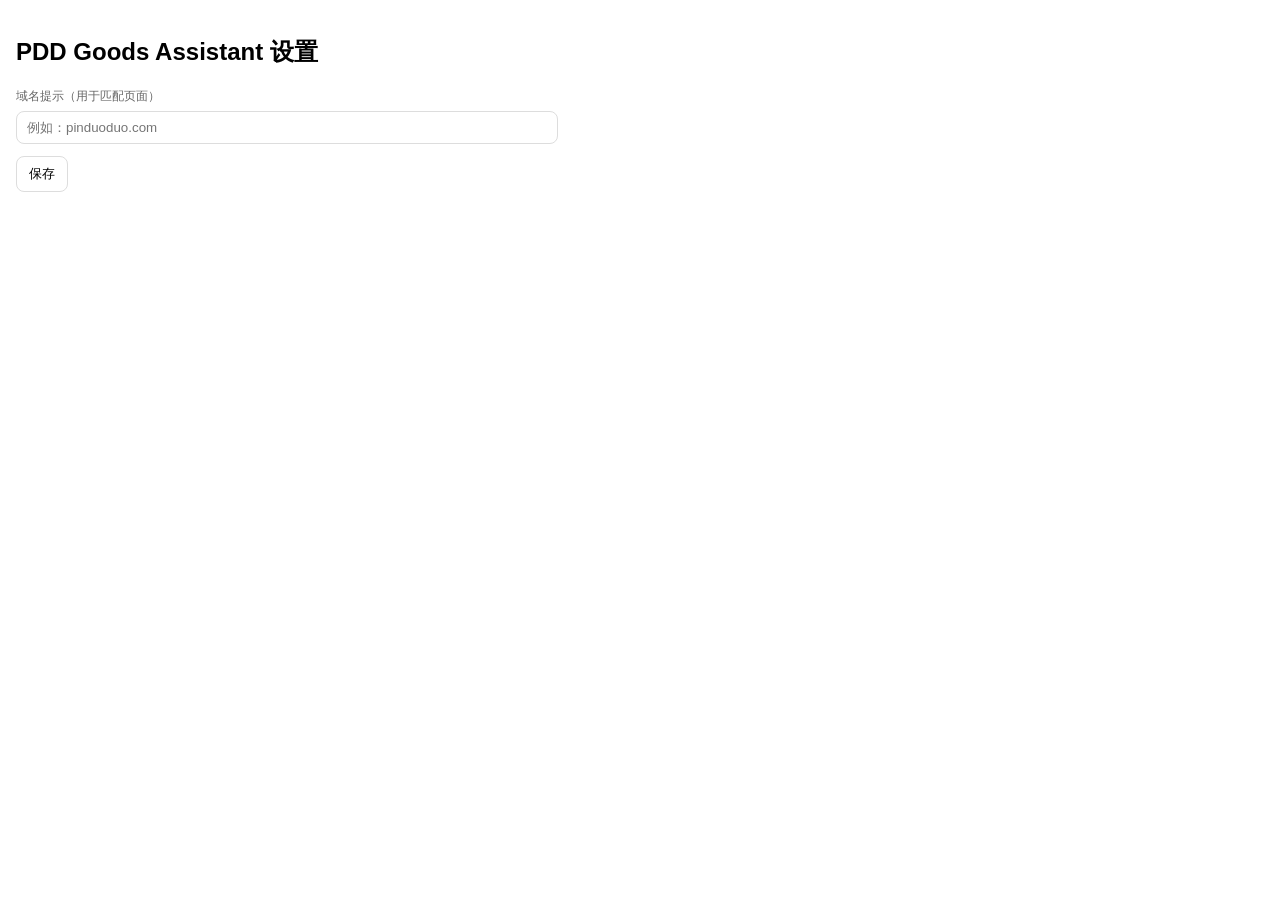
<file: src/options/options.html>
<!doctype html>
<html lang="zh-CN">
  <head>
    <meta charset="UTF-8" />
    <meta name="viewport" content="width=device-width, initial-scale=1.0" />
    <title>PDD 助手设置</title>
    <style>
      body {
        font-family: -apple-system, BlinkMacSystemFont, "Segoe UI", Roboto, "Helvetica Neue", Arial, "PingFang SC",
          "Noto Sans CJK SC", "Microsoft YaHei", sans-serif;
        margin: 0;
        padding: 16px;
      }
      .row {
        margin-bottom: 12px;
      }
      label {
        display: block;
        font-size: 12px;
        color: #666;
        margin-bottom: 6px;
      }
      input {
        width: 100%;
        max-width: 520px;
        padding: 8px 10px;
        border: 1px solid #ddd;
        border-radius: 8px;
      }
      button {
        padding: 8px 12px;
        border: 1px solid #ddd;
        border-radius: 8px;
        background: #fff;
        cursor: pointer;
      }
      .hint {
        margin-top: 10px;
        font-size: 12px;
        color: #666;
      }
    </style>
  </head>
  <body>
    <h2>PDD Goods Assistant 设置</h2>
    <div class="row">
      <label for="pddDomainHint">域名提示（用于匹配页面）</label>
      <input id="pddDomainHint" placeholder="例如：pinduoduo.com" />
    </div>
    <button id="btnSave">保存</button>
    <div id="hint" class="hint"></div>

    <script type="module" src="./options.js"></script>
  </body>
</html>
</file>
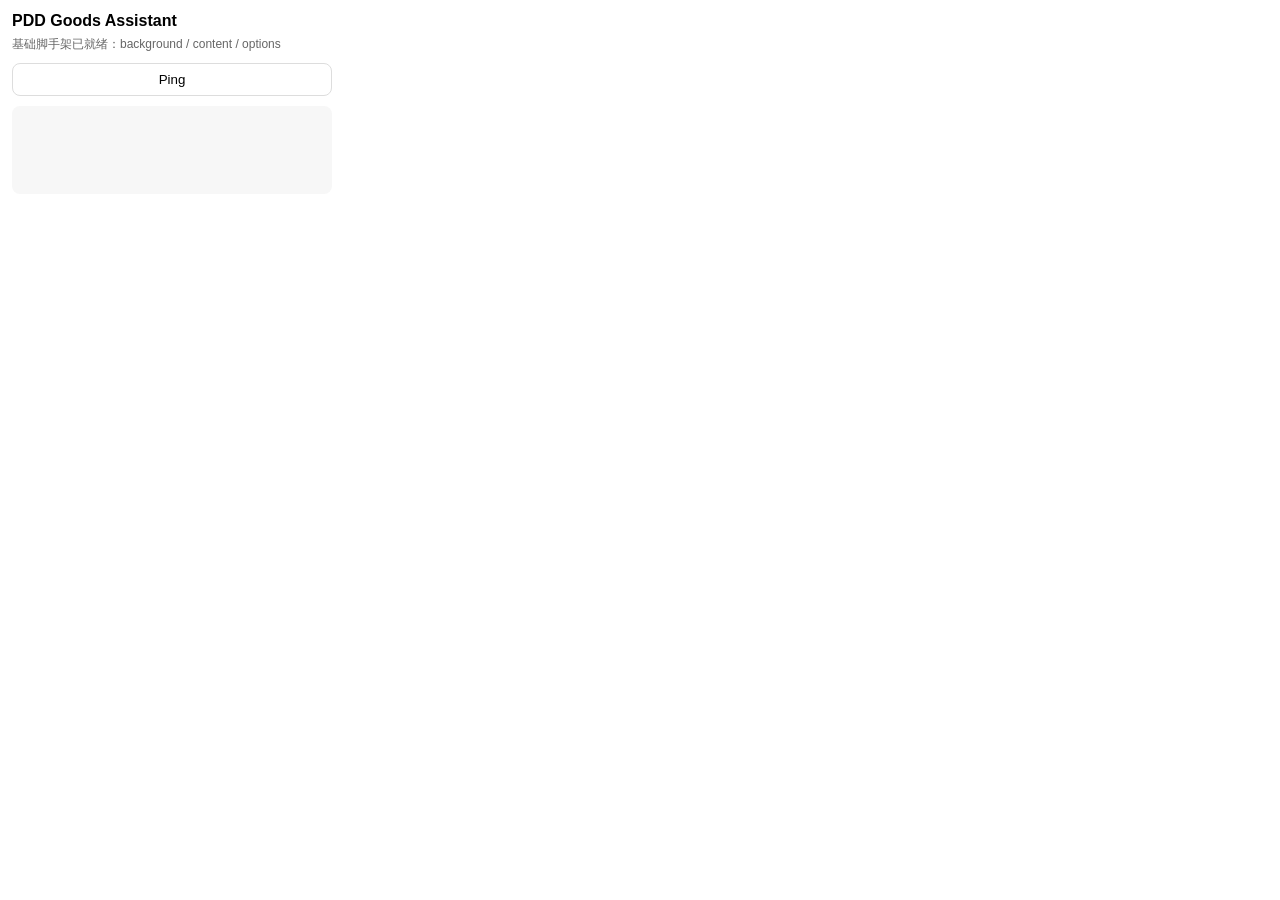
<file: src/popup/popup.html>
<!doctype html>
<html lang="zh-CN">
  <head>
    <meta charset="UTF-8" />
    <meta name="viewport" content="width=device-width, initial-scale=1.0" />
    <title>PDD 助手</title>
    <link rel="stylesheet" href="./popup.css" />
  </head>
  <body>
    <div class="wrap">
      <div class="title">PDD Goods Assistant</div>
      <div class="desc">基础脚手架已就绪：background / content / options</div>

      <button id="btnPing" class="btn">Ping</button>
      <pre id="out" class="out"></pre>
    </div>

    <script type="module" src="./popup.js"></script>
  </body>
</html>
</file>
<file: src/popup/popup.css>
:root {
  color-scheme: light;
}

body {
  margin: 0;
  font-family: -apple-system, BlinkMacSystemFont, "Segoe UI", Roboto, "Helvetica Neue", Arial, "PingFang SC",
    "Noto Sans CJK SC", "Microsoft YaHei", sans-serif;
}

.wrap {
  width: 320px;
  padding: 12px;
}

.title {
  font-weight: 700;
  margin-bottom: 6px;
}

.desc {
  font-size: 12px;
  color: #666;
  margin-bottom: 10px;
}

.btn {
  width: 100%;
  padding: 8px 10px;
  border: 1px solid #ddd;
  border-radius: 8px;
  background: #fff;
  cursor: pointer;
}

.btn:hover {
  background: #f6f6f6;
}

.out {
  margin-top: 10px;
  padding: 8px;
  border-radius: 8px;
  background: #f7f7f7;
  min-height: 72px;
  overflow: auto;
  font-size: 12px;
}
</file>
